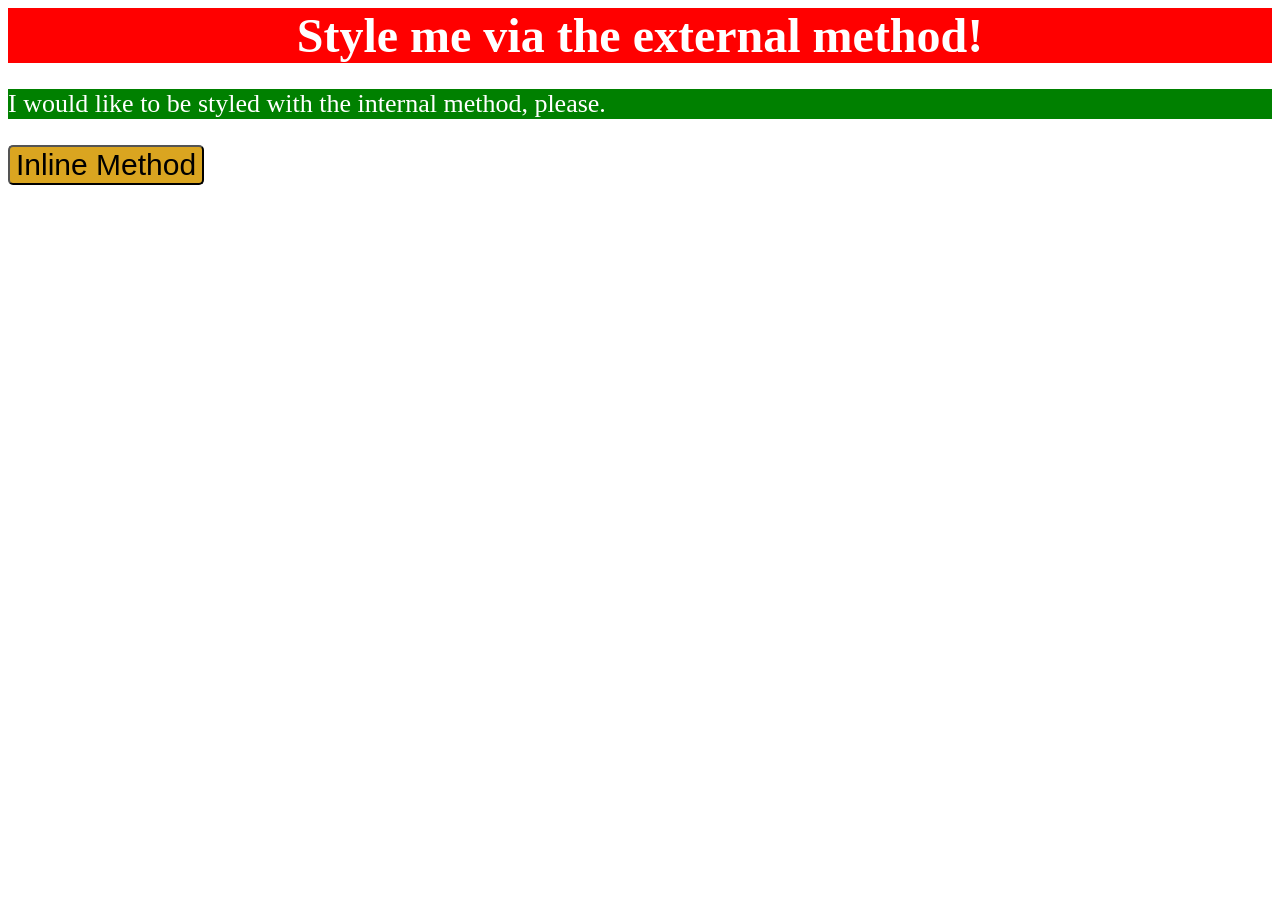
<file: foundations/intro-to-css/01-css-methods/index.html>
<!DOCTYPE html>
<html lang="en">
  <head>
    <style> p {
      color:white; background-color:green; height: 30px; font-size: 26px;
    }
    </style>
    
   
   
   
   
    <link rel="stylesheet" href="../01-css-methods/style/styles.css">
    <meta charset="UTF-8">
    <meta http-equiv="X-UA-Compatible" content="IE=edge">
    <meta name="viewport" content="width=device-width, initial-scale=1.0">
    <title>Methods for Adding CSS</title>
  </head>
  
  
  
  
  <body>
    <div id="header_one">Style me via the external method!</div>
    <p>I would like to be styled with the internal method, please.</p>
    <h2></h2>
    
    
    
  <button style="color:black; background-color: goldenrod; font-size: 30px; border-radius: 5px; box-shadow: inset;">
    Inline Method 
  </button>

  </body>
</html>
</file>
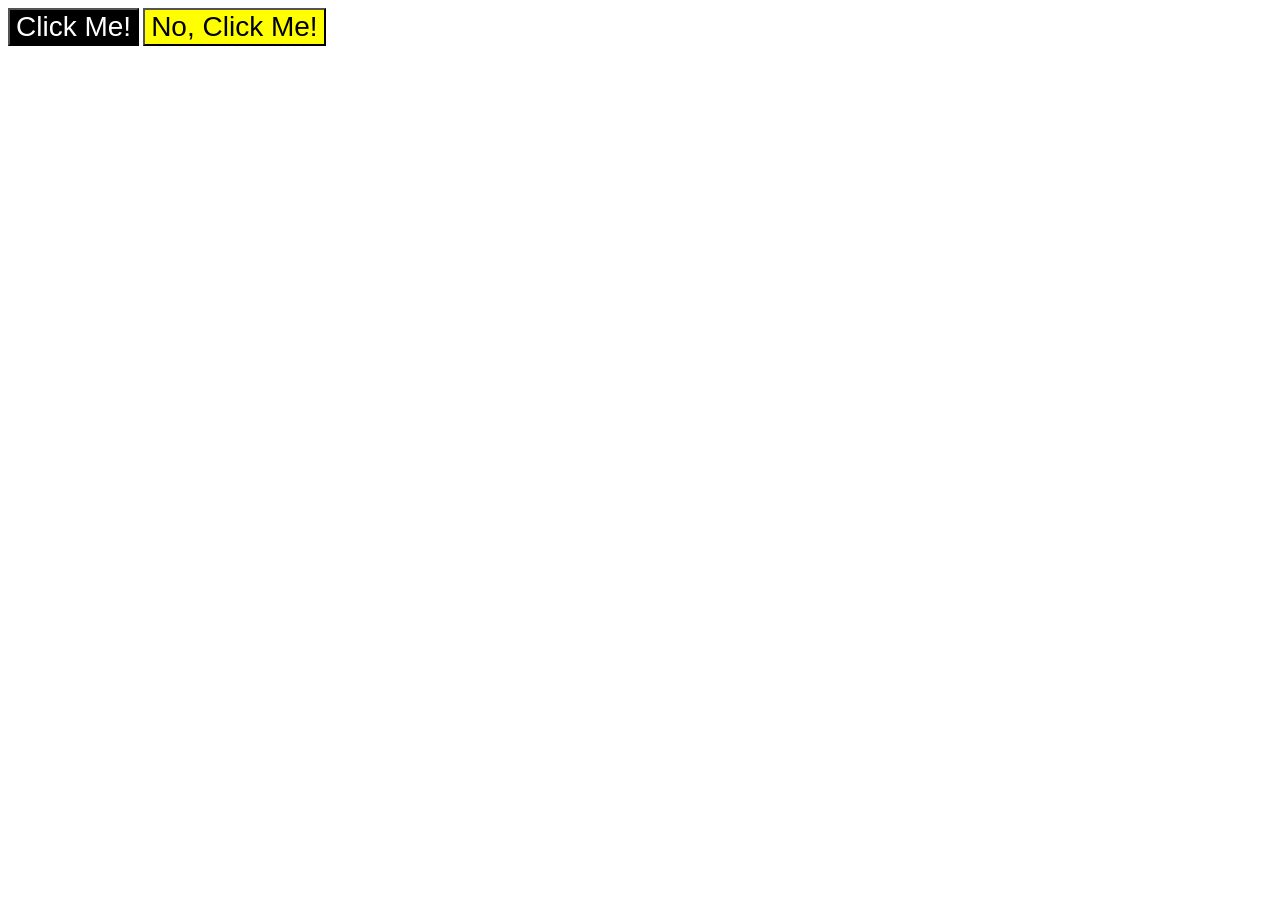
<file: foundations/intro-to-css/03-grouping-selectors/index.html>
<!DOCTYPE html>
<html lang="en">
  <head>
    <meta charset="UTF-8">
    <meta http-equiv="X-UA-Compatible" content="IE=edge">
    <meta name="viewport" content="width=device-width, initial-scale=1.0">
    <title>Grouping Selectors</title>
    <link rel="stylesheet" href="style.css">
  </head>
  <body>
    <button class="stinky">Click Me!</button>
    <button class="pig">No, Click Me!</button>
  
  
  
  </body>
</html>
</file>
<file: foundations/intro-to-css/01-css-methods/style/styles.css>
#header_one {
    background-color: red; Color: White; font-size: 48px; text-align: center; font-weight: bold;
}
</file>
<file: foundations/intro-to-css/03-grouping-selectors/style.css>
/* Add CSS Styling */
.stinky,
.pig {font-family:Helvetica, "Times New Roman", Sans-serif; font-size:28px;}
.stinky {background-color: black; color: white;}
.pig {background-color: yellow;}
</file>
